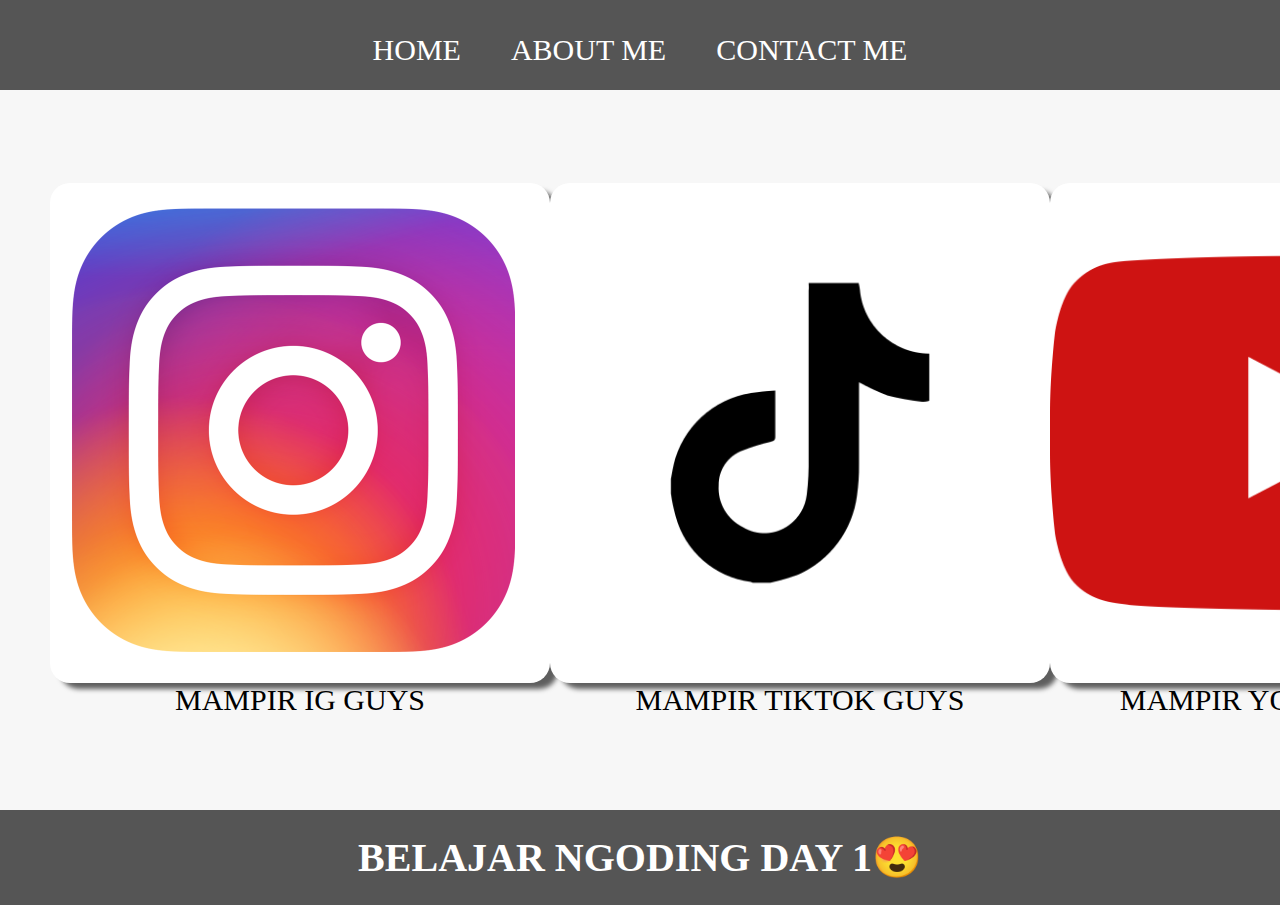
<file: index.html>
<html>

<head>
    <title>Ardiansyah Yoga Pratama</title>
    <link rel="stylesheet" href="style.css" />
</head>

<body>
    <div class="container">
        <!-- NAVIGATION BAR -->
        <div class="navbar-container">
            <ul class="ul-navbar">
                <li class="li-navbar">
                    <a href="#" class="a-navbar">HOME</a>
                </li>
                <li class="li-navbar">
                    <a href="about.html" class="a-navbar">ABOUT ME</a>
                </li>
                <li class="li-navbar">
                    <a href="contact.html" class="a-navbar">CONTACT ME</a>
                </li>
            </ul>
        </div>
        <!-- NAVIGATION BAR SELESAI -->

        <!-- CONTENT 1 -->
        <div class="container-content">
            <a href="https://www.instagram.com/ardnsygprtmaa" class="a-ig" >
                <img src="pngwing.com (5).png" class="img1-content" />
                <p>MAMPIR IG GUYS</p>
            </a>
            <a href="https://www.tiktok.com/@fougg21" class="a-tiktok">
                <img src="pngwing.com (3).png" class="img2-content" />
                <P>MAMPIR TIKTOK GUYS</P>
            </a>
            <a href="https://www.youtube.com/@wongsep3le" class="a-youtube">
                <img src="pngwing.com (6).png" class="img3-content"/>
                <P>MAMPIR YOUTUBE GUYS</P>
            </a>
        </div>

        <!-- CONTENT 1 END -->

        <!-- FOOTER -->
        <div class="container-footer">
            <h1 class="h1-footer">BELAJAR NGODING DAY 1😍</h1>
        </div>
        <!-- FOOTER END -->
    </div>
</body>

</html>
</file>
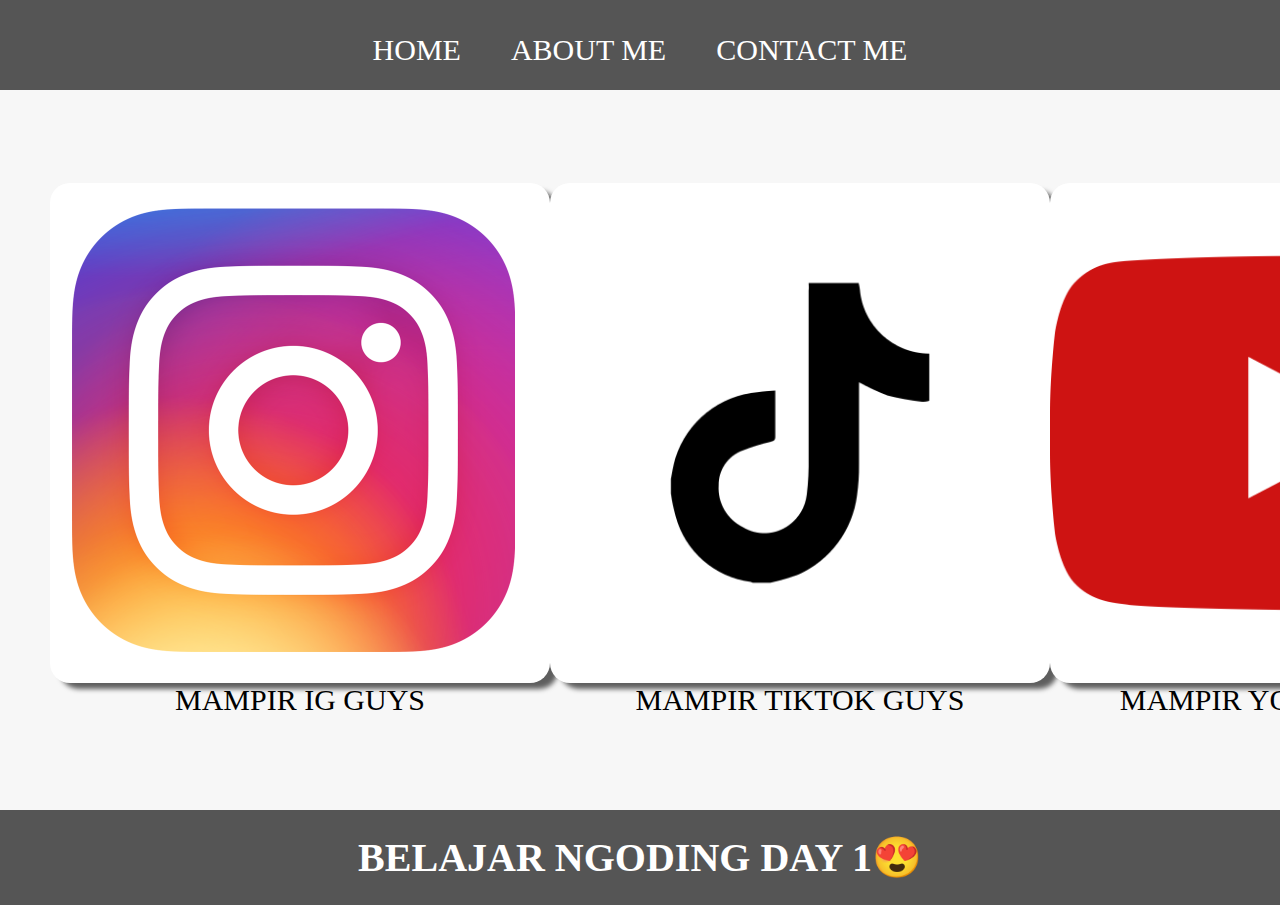
<file: contact.html>
<html>

<head>
    <title>Ardiansyah Yoga Pratama</title>
    <link rel="stylesheet" href="style.css" />
</head>

<body>
    <div class="container">
        <!-- NAVIGATION BAR -->
        <div class="navbar-container">
            <ul class="ul-navbar">
                <li class="li-navbar">
                    <a href="index.html" class="a-navbar">HOME</a>
                </li>
                <li class="li-navbar">
                    <a href="about.html" class="a-navbar">ABOUT ME</a>
                </li>
                <li class="li-navbar">
                    <a href="contact.html" class="a-navbar">CONTACT ME</a>
                </li>
            </ul>
        </div>
        <!-- NAVIGATION BAR SELESAI -->

        <!-- CONTENT 1 -->
        <div class="container-content">
            <a href="https://www.instagram.com/ardnsygprtmaa" class="a-ig" >
                <img src="pngwing.com (5).png" class="img1-content" />
                <p>MAMPIR IG GUYS</p>
            </a>
            <a href="https://www.tiktok.com/@fougg21" class="a-tiktok">
                <img src="pngwing.com (3).png" class="img2-content" />
                <P>MAMPIR TIKTOK GUYS</P>
            </a>
            <a href="https://www.youtube.com/@wongsep3le" class="a-youtube">
                <img src="pngwing.com (6).png" class="img3-content"/>
                <P>MAMPIR YOUTUBE GUYS</P>
            </a>
        </div>

        <!-- CONTENT 1 END -->

        <!-- FOOTER -->
        <div class="container-footer">
            <h1 class="h1-footer">BELAJAR NGODING DAY 1😍</h1>
        </div>
        <!-- FOOTER END -->
    </div>
</body>

</html>
</file>
<file: style.css>
*,
html {
    margin: 0;
    padding: 0;
}

.container {}

.navbar-container {
   background-color: #555 ;
   width: 100%;
   height: 100px;
   height: 10vh;
}

.ul-navbar {
    display: flex;
    height: 100px;
    justify-content: center;
    align-items: center;
}

.li-navbar {
    list-style-type: none ;
    padding: 20px;
    margin: 5px;
    color: white;
    font-size: 30px;

}

.li-navbar:hover {
    background-color: red;
    transition: .2s; ease-in-out;
    transition-delay: .1s;
    border-radius: 10px;
}

.a-navbar {
    color: white;
    text-decoration: none;
}


.container-content {
background-color: #f7f7f7;
display: flex;
justify-content: space-between;
align-items: center;
padding: 0 50px;
text-align: center;
font-size: 30px;
height: 80vh;

}

.a-ig {
    text-decoration: none;
    color: black;
}

.a-tiktok {
    text-decoration: none;
    color: black;
}

.a-youtube {
    text-decoration: none;
    color: black;
}



.img1-content {
    background-color: white;
    width: 500px;
    height: auto;
    border-radius: 20px;
    box-shadow: 9px 7px 5px -1px rgba(0,0,0,0.62);
    -webkit-box-shadow: 9px 7px 5px -1px rgba(0,0,0,0.62);
    -moz-box-shadow: 9px 7px 5px -1px rgba(0,0,0,0.62);

}

.img2-content {
    background-color: white;
    width: 500px;
    height: auto;
    border-radius: 20px;
    box-shadow: 9px 7px 5px -1px rgba(0,0,0,0.62);
    -webkit-box-shadow: 9px 7px 5px -1px rgba(0,0,0,0.62);
    -moz-box-shadow: 9px 7px 5px -1px rgba(0,0,0,0.62);
  
}

.img3-content {
    background-color: white;
    width: 500px;
    height: auto;
    border-radius: 20px;
    box-shadow: 9px 7px 5px -1px rgba(0,0,0,0.62);
    -webkit-box-shadow: 9px 7px 5px -1px rgba(0,0,0,0.62);
    -moz-box-shadow: 9px 7px 5px -1px rgba(0,0,0,0.62);
}

.img1-content:hover {
    background-color: aqua;
    transition: .2s; ease-in-out;
    transition-delay: .1s;
}

.img2-content:hover {
    background-color: aqua;
    transition: .2s; ease-in-out;
    transition-delay: .1s;
}

.img3-content:hover {
    background-color: aqua;
    transition: .2s; ease-in-out;
    transition-delay: .1s;
}

.container-footer {
    height: 95px;
    background-color: #555;
    display: flex;
    justify-content: center;
    align-items: center;
}

.h1-footer {
    color: white;
    font-size: 40px;
}
</file>
